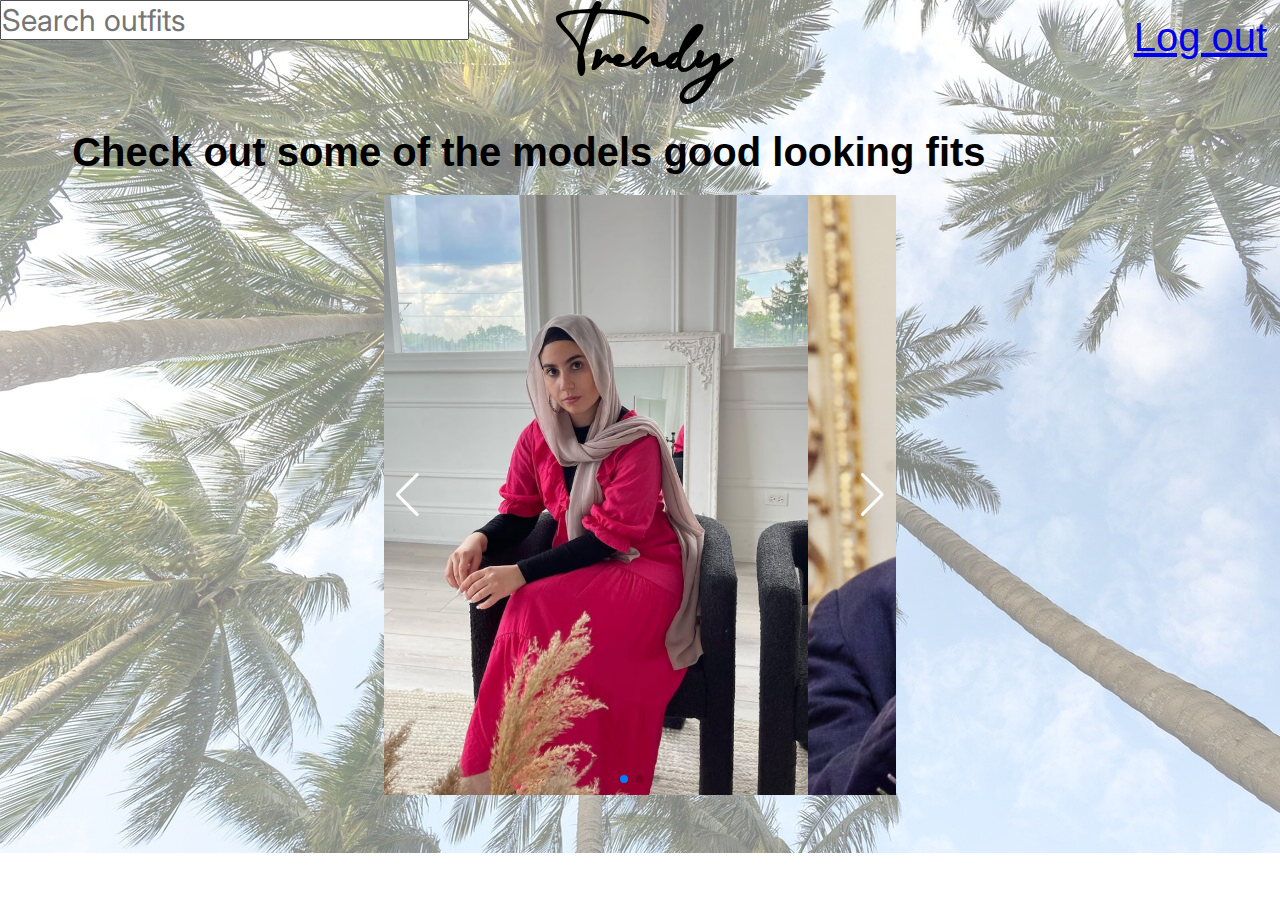
<file: home.html>
<!DOCTYPE html>
<html>
  <head>
    <title>Trendy</title>
        <meta charset="UTF-8" />
        <meta http-equiv="X-UA-Compatible" content="IE=edge"/>
        <meta name="viewport" content="width=device-width, initial-scale=1.0"/>
        <link rel="stylesheet" href="styles.css">
        <link rel="stylesheet" href="slide.css">
        <link rel="stylesheet" href="https://fonts.googleapis.com/css?family=Roboto Condensed">
        <link rel="stylesheet" href="webfontkit-20230404-121456/stylesheet.css" type="text/css" charset="utf-8" />
        <link href="https://fonts.googleapis.com/css2?family=Inter:wght@600&family=Manrope:wght@500&display=swap" rel="stylesheet">
        <link href='https://unpkg.com/boxicons@2.1.4/css/boxicons.min.css' rel='stylesheet'>
        <link rel="stylesheet" href="https://cdnjs.cloudflare.com/ajax/libs/font-awesome/4.7.0/css/font-awesome.min.css">
        <link href="https://unpkg.com/aos@2.3.1/dist/aos.css" rel="stylesheet">
        <link rel="stylesheet" href="https://cdn.jsdelivr.net/npm/swiper@9/swiper-bundle.min.css"/>

  </head>
  <body class="miami">
    <input class="search" placeholder="Search outfits">



    <h1 class="fonttitle" style="text-align: center; font-size: 70px; color: black; position: absolute;  right: 43%; top: 15px;">Trendy</h1>
    <p style="text-align: center; font-size: 40px; color: black; position: absolute;  right: 1%; top: 15px;"><a href="index.html">Log out</a></p>

    <h2 style="text-align: center; font-size: 40px; color: black; position: absolute; right: 23%; top: 130px;">Check out some of the models good looking fits</h2>
    <div class="container">
      
        <div class="swiper">
            <!-- Additional required wrapper -->
            <div class="swiper-wrapper">
              <!-- Slides -->
              <div class="swiper-slide"> <a href="profile.html"><img src="images/pinkLV.png"></a> </div>
              <div class="swiper-slide"> <img src="images/img_5442_resize-2.jpg"> </div>
              <div class="swiper-slide"> <img src="images/156931965a420c68240233868580.jpg"> </div>
              ...
            </div>
            <!-- If we need pagination -->
            <div class="swiper-pagination"></div>
          
            <!-- If we need navigation buttons -->
            <div class="swiper-button-prev"></div>
            <div class="swiper-button-next"></div>
          
          </div>



    </div>



    <script src="https://cdn.jsdelivr.net/npm/swiper@9/swiper-bundle.min.js"></script>

    <script>

const swiper = new Swiper('.swiper', {
autoplay: {
    delay: 2500,
    disableOnInteraction: false,
  },
  loop: true,

  pagination: {
    el: '.swiper-pagination',
    clickable: true,
  },

  navigation: {
    nextEl: '.swiper-button-next',
    prevEl: '.swiper-button-prev',
  },

});


    </script>
</body>
</html>
</file>
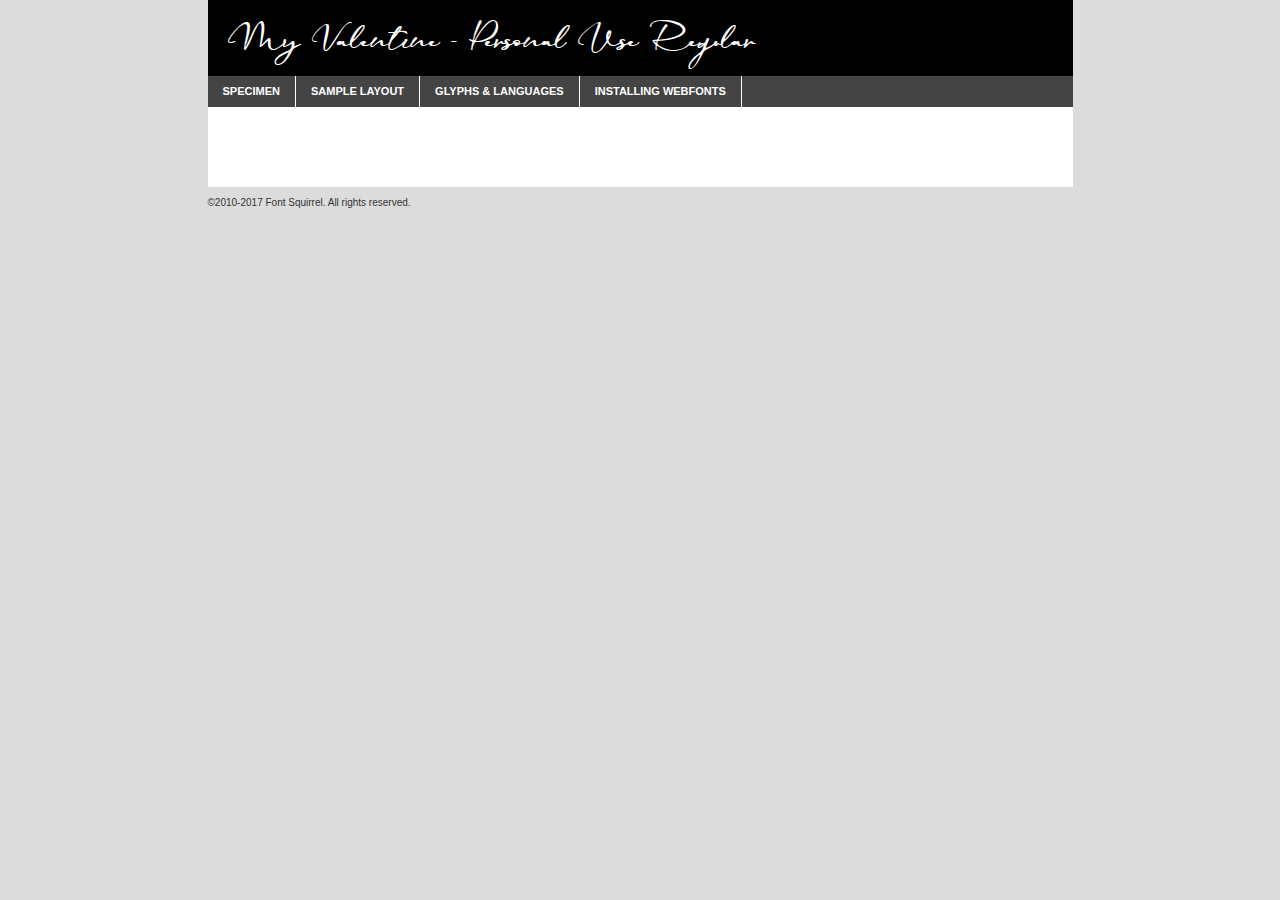
<file: webfontkit-20230404-121456/myvalentinepersonaluse-1gy9v-demo.html>
<!DOCTYPE html PUBLIC "-//W3C//DTD XHTML 1.0 Transitional//EN"
        "http://www.w3.org/TR/xhtml1/DTD/xhtml1-transitional.dtd">

<html xmlns="http://www.w3.org/1999/xhtml" xml:lang="en" lang="en">
<head>
    <meta http-equiv="Content-Type" content="text/html; charset=utf-8"/>
    <script src="http://ajax.googleapis.com/ajax/libs/jquery/1.7.2/jquery.min.js" type="text/javascript" charset="utf-8"></script>
    <script type="text/javascript">
		(function($) {
			$.fn.easyTabs = function(option) {
				var param = jQuery.extend({ fadeSpeed: 'fast', defaultContent: 1, activeClass: 'active' }, option);
				$(this).each(function() {
					var thisId = '#' + this.id;
					if ( param.defaultContent == '' )
					{
						param.defaultContent = 1;
					}
					if ( typeof param.defaultContent == 'number' )
					{
						var defaultTab = $(thisId + ' .tabs li:eq(' + (param.defaultContent - 1) + ') a').attr('href').substr(1);
					}
					else
					{
						var defaultTab = param.defaultContent;
					}
					$(thisId + ' .tabs li a').each(function() {
						var tabToHide = $(this).attr('href').substr(1);
						$('#' + tabToHide).addClass('easytabs-tab-content');
					});
					hideAll();
					changeContent(defaultTab);

					function hideAll() {$(thisId + ' .easytabs-tab-content').hide();}

					function changeContent(tabId)
					{
						hideAll();
						$(thisId + ' .tabs li').removeClass(param.activeClass);
						$(thisId + ' .tabs li a[href=#' + tabId + ']').closest('li').addClass(param.activeClass);
						if ( param.fadeSpeed != 'none' )
						{
							$(thisId + ' #' + tabId).fadeIn(param.fadeSpeed);
						}
						else
						{
							$(thisId + ' #' + tabId).show();
						}
					}

					$(thisId + ' .tabs li').click(function() {
						var tabId = $(this).find('a').attr('href').substr(1);
						changeContent(tabId);
						return false;
					});
				});
			}
		})(jQuery);
    </script>
    <link rel="stylesheet" href="specimen_files/specimen_stylesheet.css" type="text/css" charset="utf-8"/>
    <link rel="stylesheet" href="stylesheet.css" type="text/css" charset="utf-8"/>

    <style type="text/css">
        		body {
			font-family: 'my_valentine_-_personal_useRg';
        		}

            </style>

    <title>My Valentine - Personal Use Regular Specimen</title>


    <script type="text/javascript" charset="utf-8">
		$(document).ready(function() {
			$('#container').easyTabs({ defaultContent: 1 });
		});
    </script>
</head>

<body>
<div id="container">
    <div id="header">
		My Valentine - Personal Use Regular    </div>
    <ul class="tabs">
        <li><a href="#specimen">Specimen</a></li>
        <li><a href="#layout">Sample Layout</a></li>
		        <li><a href="#glyphs">Glyphs &amp; Languages</a></li>
        <li><a href="#installing">Installing Webfonts</a></li>

    </ul>

    <div id="main_content">


        <div id="specimen">

            <div class="section">
                <div class="grid12 firstcol">
                    <div class="huge">AaBb</div>
                </div>
            </div>

            <div class="section">
                <div class="glyph_range">A&#x200B;B&#x200b;C&#x200b;D&#x200b;E&#x200b;F&#x200b;G&#x200b;H&#x200b;I&#x200b;J&#x200b;K&#x200b;L&#x200b;M&#x200b;N&#x200b;O&#x200b;P&#x200b;Q&#x200b;R&#x200b;S&#x200b;T&#x200b;U&#x200b;V&#x200b;W&#x200b;X&#x200b;Y&#x200b;Z&#x200b;a&#x200b;b&#x200b;c&#x200b;d&#x200b;e&#x200b;f&#x200b;g&#x200b;h&#x200b;i&#x200b;j&#x200b;k&#x200b;l&#x200b;m&#x200b;n&#x200b;o&#x200b;p&#x200b;q&#x200b;r&#x200b;s&#x200b;t&#x200b;u&#x200b;v&#x200b;w&#x200b;x&#x200b;y&#x200b;z&#x200b;1&#x200b;2&#x200b;3&#x200b;4&#x200b;5&#x200b;6&#x200b;7&#x200b;8&#x200b;9&#x200b;0&#x200b;&amp;&#x200b;.&#x200b;,&#x200b;?&#x200b;!&#x200b;&#64;&#x200b;(&#x200b;)&#x200b;#&#x200b;$&#x200b;%&#x200b;*&#x200b;+&#x200b;-&#x200b;=&#x200b;:&#x200b;;</div>
            </div>
            <div class="section">
                <div class="grid12 firstcol">
                    <table class="sample_table">
                        <tr>
                            <td>10</td>
                            <td class="size10">abcdefghijklmnopqrstuvwxyzABCDEFGHIJKLMNOPQRSTUVWXYZ0123456789abcdefghijklmnopqrstuvwxyzABCDEFGHIJKLMNOPQRSTUVWXYZ0123456789abcdefghijklmnopqrstuvwxyzABCDEFGHIJKLMNOPQRSTUVWXYZ</td>
                        </tr>
                        <tr>
                            <td>11</td>
                            <td class="size11">abcdefghijklmnopqrstuvwxyzABCDEFGHIJKLMNOPQRSTUVWXYZ0123456789abcdefghijklmnopqrstuvwxyzABCDEFGHIJKLMNOPQRSTUVWXYZ0123456789abcdefghijklmnopqrstuvwxyzABCDEFGHIJKLMNOPQRSTUVWXYZ</td>
                        </tr>
                        <tr>
                            <td>12</td>
                            <td class="size12">abcdefghijklmnopqrstuvwxyzABCDEFGHIJKLMNOPQRSTUVWXYZ0123456789abcdefghijklmnopqrstuvwxyzABCDEFGHIJKLMNOPQRSTUVWXYZ0123456789abcdefghijklmnopqrstuvwxyzABCDEFGHIJKLMNOPQRSTUVWXYZ</td>
                        </tr>
                        <tr>
                            <td>13</td>
                            <td class="size13">abcdefghijklmnopqrstuvwxyzABCDEFGHIJKLMNOPQRSTUVWXYZ0123456789abcdefghijklmnopqrstuvwxyzABCDEFGHIJKLMNOPQRSTUVWXYZ0123456789abcdefghijklmnopqrstuvwxyzABCDEFGHIJKLMNOPQRSTUVWXYZ</td>
                        </tr>
                        <tr>
                            <td>14</td>
                            <td class="size14">abcdefghijklmnopqrstuvwxyzABCDEFGHIJKLMNOPQRSTUVWXYZ0123456789abcdefghijklmnopqrstuvwxyzABCDEFGHIJKLMNOPQRSTUVWXYZ0123456789abcdefghijklmnopqrstuvwxyzABCDEFGHIJKLMNOPQRSTUVWXYZ</td>
                        </tr>
                        <tr>
                            <td>16</td>
                            <td class="size16">abcdefghijklmnopqrstuvwxyzABCDEFGHIJKLMNOPQRSTUVWXYZ0123456789abcdefghijklmnopqrstuvwxyzABCDEFGHIJKLMNOPQRSTUVWXYZ</td>
                        </tr>
                        <tr>
                            <td>18</td>
                            <td class="size18">abcdefghijklmnopqrstuvwxyzABCDEFGHIJKLMNOPQRSTUVWXYZ0123456789abcdefghijklmnopqrstuvwxyzABCDEFGHIJKLMNOPQRSTUVWXYZ</td>
                        </tr>
                        <tr>
                            <td>20</td>
                            <td class="size20">abcdefghijklmnopqrstuvwxyzABCDEFGHIJKLMNOPQRSTUVWXYZ0123456789abcdefghijklmnopqrstuvwxyzABCDEFGHIJKLMNOPQRSTUVWXYZ</td>
                        </tr>
                        <tr>
                            <td>24</td>
                            <td class="size24">abcdefghijklmnopqrstuvwxyzABCDEFGHIJKLMNOPQRSTUVWXYZ0123456789abcdefghijklmnopqrstuvwxyzABCDEFGHIJKLMNOPQRSTUVWXYZ</td>
                        </tr>
                        <tr>
                            <td>30</td>
                            <td class="size30">abcdefghijklmnopqrstuvwxyzABCDEFGHIJKLMNOPQRSTUVWXYZ0123456789abcdefghijklmnopqrstuvwxyzABCDEFGHIJKLMNOPQRSTUVWXYZ</td>
                        </tr>
                        <tr>
                            <td>36</td>
                            <td class="size36">abcdefghijklmnopqrstuvwxyzABCDEFGHIJKLMNOPQRSTUVWXYZ0123456789abcdefghijklmnopqrstuvwxyzABCDEFGHIJKLMNOPQRSTUVWXYZ</td>
                        </tr>
                        <tr>
                            <td>48</td>
                            <td class="size48">abcdefghijklmnopqrstuvwxyzABCDEFGHIJKLMNOPQRSTUVWXYZ0123456789abcdefghijklmnopqrstuvwxyzABCDEFGHIJKLMNOPQRSTUVWXYZ</td>
                        </tr>
                        <tr>
                            <td>60</td>
                            <td class="size60">abcdefghijklmnopqrstuvwxyzABCDEFGHIJKLMNOPQRSTUVWXYZ0123456789abcdefghijklmnopqrstuvwxyzABCDEFGHIJKLMNOPQRSTUVWXYZ</td>
                        </tr>
                        <tr>
                            <td>72</td>
                            <td class="size72">abcdefghijklmnopqrstuvwxyzABCDEFGHIJKLMNOPQRSTUVWXYZ0123456789abcdefghijklmnopqrstuvwxyzABCDEFGHIJKLMNOPQRSTUVWXYZ</td>
                        </tr>
                        <tr>
                            <td>90</td>
                            <td class="size90">abcdefghijklmnopqrstuvwxyzABCDEFGHIJKLMNOPQRSTUVWXYZ0123456789abcdefghijklmnopqrstuvwxyzABCDEFGHIJKLMNOPQRSTUVWXYZ</td>
                        </tr>
                    </table>

                </div>

            </div>


            <div class="section" id="bodycomparison">


                <div id="xheight">
                    <div class="fontbody">&#x25FC;&#x25FC;&#x25FC;&#x25FC;&#x25FC;&#x25FC;&#x25FC;&#x25FC;&#x25FC;&#x25FC;&#x25FC;&#x25FC;&#x25FC;&#x25FC;&#x25FC;&#x25FC;&#x25FC;&#x25FC;&#x25FC;&#x25FC;&#x25FC;&#x25FC;&#x25FC;&#x25FC;&#x25FC;&#x25FC;&#x25FC;&#x25FC;&#x25FC;&#x25FC;&#x25FC;&#x25FC;&#x25FC;&#x25FC;&#x25FC;&#x25FC;&#x25FC;&#x25FC;&#x25FC;&#x25FC;&#x25FC;&#x25FC;&#x25FC;&#x25FC;&#x25FC;&#x25FC;&#x25FC;&#x25FC;&#x25FC;&#x25FC;&#x25FC;&#x25FC;&#x25FC;&#x25FC;&#x25FC;&#x25FC;&#x25FC;&#x25FC;&#x25FC;&#x25FC;&#x25FC;&#x25FC;&#x25FC;&#x25FC;&#x25FC;&#x25FC;&#x25FC;&#x25FC;&#x25FC;&#x25FC;&#x25FC;&#x25FC;&#x25FC;&#x25FC;&#x25FC;&#x25FC;&#x25FC;&#x25FC;&#x25FC;&#x25FC;&#x25FC;&#x25FC;&#x25FC;&#x25FC;&#x25FC;&#x25FC;&#x25FC;&#x25FC;&#x25FC;&#x25FC;&#x25FC;&#x25FC;&#x25FC;&#x25FC;&#x25FC;&#x25FC;&#x25FC;&#x25FC;&#x25FC;body</div>
                    <div class="arialbody">body</div>
                    <div class="verdanabody">body</div>
                    <div class="georgiabody">body</div>
                </div>
                <div class="fontbody" style="z-index:1">
                    body<span>My Valentine - Personal Use Regular</span>
                </div>
                <div class="arialbody" style="z-index:1">
                    body<span>Arial</span>
                </div>
                <div class="verdanabody" style="z-index:1">
                    body<span>Verdana</span>
                </div>
                <div class="georgiabody" style="z-index:1">
                    body<span>Georgia</span>
                </div>


            </div>


            <div class="section psample psample_row1" id="">

                <div class="grid2 firstcol">
                    <p class="size10"><span>10.</span>Aenean lacinia bibendum nulla sed consectetur. Fusce dapibus, tellus ac cursus commodo, tortor mauris condimentum nibh, ut fermentum massa justo sit amet risus. Nullam id dolor id nibh ultricies vehicula ut id elit. Cum sociis natoque penatibus et magnis dis parturient montes, nascetur ridiculus mus. Nulla vitae elit libero, a pharetra augue.</p>

                </div>
                <div class="grid3">
                    <p class="size11"><span>11.</span>Aenean lacinia bibendum nulla sed consectetur. Fusce dapibus, tellus ac cursus commodo, tortor mauris condimentum nibh, ut fermentum massa justo sit amet risus. Nullam id dolor id nibh ultricies vehicula ut id elit. Cum sociis natoque penatibus et magnis dis parturient montes, nascetur ridiculus mus. Nulla vitae elit libero, a pharetra augue.</p>

                </div>
                <div class="grid3">
                    <p class="size12"><span>12.</span>Aenean lacinia bibendum nulla sed consectetur. Fusce dapibus, tellus ac cursus commodo, tortor mauris condimentum nibh, ut fermentum massa justo sit amet risus. Nullam id dolor id nibh ultricies vehicula ut id elit. Cum sociis natoque penatibus et magnis dis parturient montes, nascetur ridiculus mus. Nulla vitae elit libero, a pharetra augue.</p>

                </div>
                <div class="grid4">
                    <p class="size13"><span>13.</span>Aenean lacinia bibendum nulla sed consectetur. Fusce dapibus, tellus ac cursus commodo, tortor mauris condimentum nibh, ut fermentum massa justo sit amet risus. Nullam id dolor id nibh ultricies vehicula ut id elit. Cum sociis natoque penatibus et magnis dis parturient montes, nascetur ridiculus mus. Nulla vitae elit libero, a pharetra augue.</p>

                </div>
                <div class="white_blend"></div>

            </div>
            <div class="section psample psample_row2" id="">
                <div class="grid3 firstcol">
                    <p class="size14"><span>14.</span>Aenean lacinia bibendum nulla sed consectetur. Fusce dapibus, tellus ac cursus commodo, tortor mauris condimentum nibh, ut fermentum massa justo sit amet risus. Nullam id dolor id nibh ultricies vehicula ut id elit. Cum sociis natoque penatibus et magnis dis parturient montes, nascetur ridiculus mus. Nulla vitae elit libero, a pharetra augue.</p>

                </div>
                <div class="grid4">
                    <p class="size16"><span>16.</span>Aenean lacinia bibendum nulla sed consectetur. Fusce dapibus, tellus ac cursus commodo, tortor mauris condimentum nibh, ut fermentum massa justo sit amet risus. Nullam id dolor id nibh ultricies vehicula ut id elit. Cum sociis natoque penatibus et magnis dis parturient montes, nascetur ridiculus mus. Nulla vitae elit libero, a pharetra augue.</p>

                </div>
                <div class="grid5">
                    <p class="size18"><span>18.</span>Aenean lacinia bibendum nulla sed consectetur. Fusce dapibus, tellus ac cursus commodo, tortor mauris condimentum nibh, ut fermentum massa justo sit amet risus. Nullam id dolor id nibh ultricies vehicula ut id elit. Cum sociis natoque penatibus et magnis dis parturient montes, nascetur ridiculus mus. Nulla vitae elit libero, a pharetra augue.</p>

                </div>

                <div class="white_blend"></div>

            </div>

            <div class="section psample psample_row3" id="">
                <div class="grid5 firstcol">
                    <p class="size20"><span>20.</span>Aenean lacinia bibendum nulla sed consectetur. Fusce dapibus, tellus ac cursus commodo, tortor mauris condimentum nibh, ut fermentum massa justo sit amet risus. Nullam id dolor id nibh ultricies vehicula ut id elit. Cum sociis natoque penatibus et magnis dis parturient montes, nascetur ridiculus mus. Nulla vitae elit libero, a pharetra augue.</p>
                </div>
                <div class="grid7">
                    <p class="size24"><span>24.</span>Aenean lacinia bibendum nulla sed consectetur. Fusce dapibus, tellus ac cursus commodo, tortor mauris condimentum nibh, ut fermentum massa justo sit amet risus. Nullam id dolor id nibh ultricies vehicula ut id elit. Cum sociis natoque penatibus et magnis dis parturient montes, nascetur ridiculus mus. Nulla vitae elit libero, a pharetra augue.</p>
                </div>

                <div class="white_blend"></div>

            </div>

            <div class="section psample psample_row4" id="">
                <div class="grid12 firstcol">
                    <p class="size30"><span>30.</span>Aenean lacinia bibendum nulla sed consectetur. Fusce dapibus, tellus ac cursus commodo, tortor mauris condimentum nibh, ut fermentum massa justo sit amet risus. Nullam id dolor id nibh ultricies vehicula ut id elit. Cum sociis natoque penatibus et magnis dis parturient montes, nascetur ridiculus mus. Nulla vitae elit libero, a pharetra augue.</p>
                </div>
                <div class="white_blend"></div>

            </div>


            <div class="section psample psample_row1 fullreverse">
                <div class="grid2 firstcol">
                    <p class="size10"><span>10.</span>Aenean lacinia bibendum nulla sed consectetur. Fusce dapibus, tellus ac cursus commodo, tortor mauris condimentum nibh, ut fermentum massa justo sit amet risus. Nullam id dolor id nibh ultricies vehicula ut id elit. Cum sociis natoque penatibus et magnis dis parturient montes, nascetur ridiculus mus. Nulla vitae elit libero, a pharetra augue.</p>

                </div>
                <div class="grid3">
                    <p class="size11"><span>11.</span>Aenean lacinia bibendum nulla sed consectetur. Fusce dapibus, tellus ac cursus commodo, tortor mauris condimentum nibh, ut fermentum massa justo sit amet risus. Nullam id dolor id nibh ultricies vehicula ut id elit. Cum sociis natoque penatibus et magnis dis parturient montes, nascetur ridiculus mus. Nulla vitae elit libero, a pharetra augue.</p>

                </div>
                <div class="grid3">
                    <p class="size12"><span>12.</span>Aenean lacinia bibendum nulla sed consectetur. Fusce dapibus, tellus ac cursus commodo, tortor mauris condimentum nibh, ut fermentum massa justo sit amet risus. Nullam id dolor id nibh ultricies vehicula ut id elit. Cum sociis natoque penatibus et magnis dis parturient montes, nascetur ridiculus mus. Nulla vitae elit libero, a pharetra augue.</p>

                </div>
                <div class="grid4">
                    <p class="size13"><span>13.</span>Aenean lacinia bibendum nulla sed consectetur. Fusce dapibus, tellus ac cursus commodo, tortor mauris condimentum nibh, ut fermentum massa justo sit amet risus. Nullam id dolor id nibh ultricies vehicula ut id elit. Cum sociis natoque penatibus et magnis dis parturient montes, nascetur ridiculus mus. Nulla vitae elit libero, a pharetra augue.</p>

                </div>
                <div class="black_blend"></div>

            </div>

            <div class="section psample psample_row2 fullreverse">
                <div class="grid3 firstcol">
                    <p class="size14"><span>14.</span>Aenean lacinia bibendum nulla sed consectetur. Fusce dapibus, tellus ac cursus commodo, tortor mauris condimentum nibh, ut fermentum massa justo sit amet risus. Nullam id dolor id nibh ultricies vehicula ut id elit. Cum sociis natoque penatibus et magnis dis parturient montes, nascetur ridiculus mus. Nulla vitae elit libero, a pharetra augue.</p>

                </div>
                <div class="grid4">
                    <p class="size16"><span>16.</span>Aenean lacinia bibendum nulla sed consectetur. Fusce dapibus, tellus ac cursus commodo, tortor mauris condimentum nibh, ut fermentum massa justo sit amet risus. Nullam id dolor id nibh ultricies vehicula ut id elit. Cum sociis natoque penatibus et magnis dis parturient montes, nascetur ridiculus mus. Nulla vitae elit libero, a pharetra augue.</p>

                </div>
                <div class="grid5">
                    <p class="size18"><span>18.</span>Aenean lacinia bibendum nulla sed consectetur. Fusce dapibus, tellus ac cursus commodo, tortor mauris condimentum nibh, ut fermentum massa justo sit amet risus. Nullam id dolor id nibh ultricies vehicula ut id elit. Cum sociis natoque penatibus et magnis dis parturient montes, nascetur ridiculus mus. Nulla vitae elit libero, a pharetra augue.</p>

                </div>
                <div class="black_blend"></div>

            </div>

            <div class="section psample fullreverse psample_row3" id="">
                <div class="grid5 firstcol">
                    <p class="size20"><span>20.</span>Aenean lacinia bibendum nulla sed consectetur. Fusce dapibus, tellus ac cursus commodo, tortor mauris condimentum nibh, ut fermentum massa justo sit amet risus. Nullam id dolor id nibh ultricies vehicula ut id elit. Cum sociis natoque penatibus et magnis dis parturient montes, nascetur ridiculus mus. Nulla vitae elit libero, a pharetra augue.</p>
                </div>
                <div class="grid7">
                    <p class="size24"><span>24.</span>Aenean lacinia bibendum nulla sed consectetur. Fusce dapibus, tellus ac cursus commodo, tortor mauris condimentum nibh, ut fermentum massa justo sit amet risus. Nullam id dolor id nibh ultricies vehicula ut id elit. Cum sociis natoque penatibus et magnis dis parturient montes, nascetur ridiculus mus. Nulla vitae elit libero, a pharetra augue.</p>
                </div>

                <div class="black_blend"></div>

            </div>

            <div class="section psample fullreverse psample_row4" id="" style="border-bottom: 20px #000 solid;">
                <div class="grid12 firstcol">
                    <p class="size30"><span>30.</span>Aenean lacinia bibendum nulla sed consectetur. Fusce dapibus, tellus ac cursus commodo, tortor mauris condimentum nibh, ut fermentum massa justo sit amet risus. Nullam id dolor id nibh ultricies vehicula ut id elit. Cum sociis natoque penatibus et magnis dis parturient montes, nascetur ridiculus mus. Nulla vitae elit libero, a pharetra augue.</p>
                </div>
                <div class="black_blend"></div>

            </div>


        </div>

        <div id="layout">

            <div class="section">

                <div class="grid12 firstcol">
                    <h1>Lorem Ipsum Dolor</h1>
                    <h2>Etiam porta sem malesuada magna mollis euismod</h2>

                    <p class="byline">By <a href="#link">Aenean Lacinia</a></p>
                </div>
            </div>
            <div class="section">
                <div class="grid8 firstcol">
                    <p class="large">Donec sed odio dui. Morbi leo risus, porta ac consectetur ac, vestibulum at eros. Fusce dapibus, tellus ac cursus commodo, tortor mauris condimentum nibh, ut fermentum massa justo sit amet risus. </p>


                    <h3>Pellentesque ornare sem</h3>

                    <p>Maecenas sed diam eget risus varius blandit sit amet non magna. Maecenas faucibus mollis interdum. Donec ullamcorper nulla non metus auctor fringilla. Nullam id dolor id nibh ultricies vehicula ut id elit. Nullam id dolor id nibh ultricies vehicula ut id elit. </p>

                    <p>Aenean eu leo quam. Pellentesque ornare sem lacinia quam venenatis vestibulum. Lorem ipsum dolor sit amet, consectetur adipiscing elit. Cum sociis natoque penatibus et magnis dis parturient montes, nascetur ridiculus mus. </p>

                    <p>Nulla vitae elit libero, a pharetra augue. Praesent commodo cursus magna, vel scelerisque nisl consectetur et. Aenean lacinia bibendum nulla sed consectetur. </p>

                    <p>Nullam quis risus eget urna mollis ornare vel eu leo. Nullam quis risus eget urna mollis ornare vel eu leo. Maecenas sed diam eget risus varius blandit sit amet non magna. Donec ullamcorper nulla non metus auctor fringilla. </p>

                    <h3>Cras mattis consectetur</h3>

                    <p>Aenean eu leo quam. Pellentesque ornare sem lacinia quam venenatis vestibulum. Aenean lacinia bibendum nulla sed consectetur. Integer posuere erat a ante venenatis dapibus posuere velit aliquet. Cras mattis consectetur purus sit amet fermentum. </p>

                    <p>Nullam id dolor id nibh ultricies vehicula ut id elit. Nullam quis risus eget urna mollis ornare vel eu leo. Cras mattis consectetur purus sit amet fermentum.</p>
                </div>

                <div class="grid4 sidebar">

                    <div class="box reverse">
                        <p class="last">Nullam quis risus eget urna mollis ornare vel eu leo. Donec ullamcorper nulla non metus auctor fringilla. Cras mattis consectetur purus sit amet fermentum. Sed posuere consectetur est at lobortis. Lorem ipsum dolor sit amet, consectetur adipiscing elit. </p>
                    </div>

                    <p class="caption">Maecenas sed diam eget risus varius.</p>

                    <p>Vestibulum id ligula porta felis euismod semper. Integer posuere erat a ante venenatis dapibus posuere velit aliquet. Vestibulum id ligula porta felis euismod semper. Sed posuere consectetur est at lobortis. Maecenas sed diam eget risus varius blandit sit amet non magna. Fusce dapibus, tellus ac cursus commodo, tortor mauris condimentum nibh, ut fermentum massa justo sit amet risus. </p>


                    <p>Duis mollis, est non commodo luctus, nisi erat porttitor ligula, eget lacinia odio sem nec elit. Aenean lacinia bibendum nulla sed consectetur. Vivamus sagittis lacus vel augue laoreet rutrum faucibus dolor auctor. Aenean lacinia bibendum nulla sed consectetur. Nullam quis risus eget urna mollis ornare vel eu leo. </p>

                    <p>Praesent commodo cursus magna, vel scelerisque nisl consectetur et. Donec ullamcorper nulla non metus auctor fringilla. Maecenas faucibus mollis interdum. Fusce dapibus, tellus ac cursus commodo, tortor mauris condimentum nibh, ut fermentum massa justo sit amet risus. </p>

                </div>
            </div>

        </div>


		

        <div id="glyphs">
            <div class="section">
                <div class="grid12 firstcol">

                    <h1>Language Support</h1>
                    <p>The subset of My Valentine - Personal Use Regular in this kit supports the following languages:<br/>

						Albanian, Basque, Breton, Chamorro, Danish, Dutch, English, Faroese, Finnish, French, Frisian, Galician, German, Icelandic, Italian, Malagasy, Norwegian, Portuguese, Spanish, Alsatian, Aragonese, Arapaho, Arrernte, Asturian, Aymara, Bislama, Cebuano, Corsican, Fijian, French_creole, Genoese, Gilbertese, Greenlandic, Haitian_creole, Hiligaynon, Hmong, Hopi, Ibanag, Iloko_ilokano, Indonesian, Interglossa_glosa, Interlingua, Irish_gaelic, Jerriais, Lojban, Lombard, Luxembourgeois, Manx, Mohawk, Norfolk_pitcairnese, Occitan, Oromo, Pangasinan, Papiamento, Piedmontese, Potawatomi, Rhaeto-romance, Romansh, Rotokas, Sami_lule, Samoan, Sardinian, Scots_gaelic, Seychelles_creole, Shona, Sicilian, Somali, Southern_ndebele, Swahili, Swati_swazi, Tagalog_filipino_pilipino, Tetum, Tok_pisin, Uyghur_latinized, Volapuk, Walloon, Warlpiri, Xhosa, Yapese, Zulu, Latinbasic, Demo                    </p>
                    <h1>Glyph Chart</h1>
                    <p>The subset of My Valentine - Personal Use Regular in this kit includes all the glyphs listed below. Unicode entities are included above each glyph to help you insert individual characters into your layout.</p>
                    <div id="glyph_chart">

																				                                <div><p>&amp;#29;</p>&#29;</div>
																				                                <div><p>&amp;#9;</p>&#9;</div>
																				                                <div><p>&amp;#29;</p>&#29;</div>
																				                                <div><p>&amp;#32;</p>&#32;</div>
																				                                <div><p>&amp;#33;</p>&#33;</div>
																				                                <div><p>&amp;#34;</p>&#34;</div>
																				                                <div><p>&amp;#35;</p>&#35;</div>
																				                                <div><p>&amp;#37;</p>&#37;</div>
																				                                <div><p>&amp;#38;</p>&#38;</div>
																				                                <div><p>&amp;#39;</p>&#39;</div>
																				                                <div><p>&amp;#40;</p>&#40;</div>
																				                                <div><p>&amp;#41;</p>&#41;</div>
																				                                <div><p>&amp;#42;</p>&#42;</div>
																				                                <div><p>&amp;#43;</p>&#43;</div>
																				                                <div><p>&amp;#44;</p>&#44;</div>
																				                                <div><p>&amp;#45;</p>&#45;</div>
																				                                <div><p>&amp;#46;</p>&#46;</div>
																				                                <div><p>&amp;#47;</p>&#47;</div>
																				                                <div><p>&amp;#48;</p>&#48;</div>
																				                                <div><p>&amp;#49;</p>&#49;</div>
																				                                <div><p>&amp;#50;</p>&#50;</div>
																				                                <div><p>&amp;#51;</p>&#51;</div>
																				                                <div><p>&amp;#52;</p>&#52;</div>
																				                                <div><p>&amp;#53;</p>&#53;</div>
																				                                <div><p>&amp;#54;</p>&#54;</div>
																				                                <div><p>&amp;#55;</p>&#55;</div>
																				                                <div><p>&amp;#56;</p>&#56;</div>
																				                                <div><p>&amp;#57;</p>&#57;</div>
																				                                <div><p>&amp;#58;</p>&#58;</div>
																				                                <div><p>&amp;#59;</p>&#59;</div>
																				                                <div><p>&amp;#60;</p>&#60;</div>
																				                                <div><p>&amp;#61;</p>&#61;</div>
																				                                <div><p>&amp;#62;</p>&#62;</div>
																				                                <div><p>&amp;#63;</p>&#63;</div>
																				                                <div><p>&amp;#64;</p>&#64;</div>
																				                                <div><p>&amp;#65;</p>&#65;</div>
																				                                <div><p>&amp;#66;</p>&#66;</div>
																				                                <div><p>&amp;#67;</p>&#67;</div>
																				                                <div><p>&amp;#68;</p>&#68;</div>
																				                                <div><p>&amp;#69;</p>&#69;</div>
																				                                <div><p>&amp;#70;</p>&#70;</div>
																				                                <div><p>&amp;#71;</p>&#71;</div>
																				                                <div><p>&amp;#72;</p>&#72;</div>
																				                                <div><p>&amp;#73;</p>&#73;</div>
																				                                <div><p>&amp;#74;</p>&#74;</div>
																				                                <div><p>&amp;#75;</p>&#75;</div>
																				                                <div><p>&amp;#76;</p>&#76;</div>
																				                                <div><p>&amp;#77;</p>&#77;</div>
																				                                <div><p>&amp;#78;</p>&#78;</div>
																				                                <div><p>&amp;#79;</p>&#79;</div>
																				                                <div><p>&amp;#80;</p>&#80;</div>
																				                                <div><p>&amp;#81;</p>&#81;</div>
																				                                <div><p>&amp;#82;</p>&#82;</div>
																				                                <div><p>&amp;#83;</p>&#83;</div>
																				                                <div><p>&amp;#84;</p>&#84;</div>
																				                                <div><p>&amp;#85;</p>&#85;</div>
																				                                <div><p>&amp;#86;</p>&#86;</div>
																				                                <div><p>&amp;#87;</p>&#87;</div>
																				                                <div><p>&amp;#88;</p>&#88;</div>
																				                                <div><p>&amp;#89;</p>&#89;</div>
																				                                <div><p>&amp;#90;</p>&#90;</div>
																				                                <div><p>&amp;#91;</p>&#91;</div>
																				                                <div><p>&amp;#92;</p>&#92;</div>
																				                                <div><p>&amp;#93;</p>&#93;</div>
																				                                <div><p>&amp;#94;</p>&#94;</div>
																				                                <div><p>&amp;#95;</p>&#95;</div>
																				                                <div><p>&amp;#96;</p>&#96;</div>
																				                                <div><p>&amp;#97;</p>&#97;</div>
																				                                <div><p>&amp;#98;</p>&#98;</div>
																				                                <div><p>&amp;#99;</p>&#99;</div>
																				                                <div><p>&amp;#100;</p>&#100;</div>
																				                                <div><p>&amp;#101;</p>&#101;</div>
																				                                <div><p>&amp;#102;</p>&#102;</div>
																				                                <div><p>&amp;#103;</p>&#103;</div>
																				                                <div><p>&amp;#104;</p>&#104;</div>
																				                                <div><p>&amp;#105;</p>&#105;</div>
																				                                <div><p>&amp;#106;</p>&#106;</div>
																				                                <div><p>&amp;#107;</p>&#107;</div>
																				                                <div><p>&amp;#108;</p>&#108;</div>
																				                                <div><p>&amp;#109;</p>&#109;</div>
																				                                <div><p>&amp;#110;</p>&#110;</div>
																				                                <div><p>&amp;#111;</p>&#111;</div>
																				                                <div><p>&amp;#112;</p>&#112;</div>
																				                                <div><p>&amp;#113;</p>&#113;</div>
																				                                <div><p>&amp;#114;</p>&#114;</div>
																				                                <div><p>&amp;#115;</p>&#115;</div>
																				                                <div><p>&amp;#116;</p>&#116;</div>
																				                                <div><p>&amp;#117;</p>&#117;</div>
																				                                <div><p>&amp;#118;</p>&#118;</div>
																				                                <div><p>&amp;#119;</p>&#119;</div>
																				                                <div><p>&amp;#120;</p>&#120;</div>
																				                                <div><p>&amp;#121;</p>&#121;</div>
																				                                <div><p>&amp;#122;</p>&#122;</div>
																				                                <div><p>&amp;#123;</p>&#123;</div>
																				                                <div><p>&amp;#124;</p>&#124;</div>
																				                                <div><p>&amp;#125;</p>&#125;</div>
																				                                <div><p>&amp;#126;</p>&#126;</div>
																				                                <div><p>&amp;#160;</p>&#160;</div>
																				                                <div><p>&amp;#161;</p>&#161;</div>
																				                                <div><p>&amp;#162;</p>&#162;</div>
																				                                <div><p>&amp;#163;</p>&#163;</div>
																				                                <div><p>&amp;#164;</p>&#164;</div>
																				                                <div><p>&amp;#165;</p>&#165;</div>
																				                                <div><p>&amp;#166;</p>&#166;</div>
																				                                <div><p>&amp;#167;</p>&#167;</div>
																				                                <div><p>&amp;#168;</p>&#168;</div>
																				                                <div><p>&amp;#169;</p>&#169;</div>
																				                                <div><p>&amp;#170;</p>&#170;</div>
																				                                <div><p>&amp;#171;</p>&#171;</div>
																				                                <div><p>&amp;#172;</p>&#172;</div>
																				                                <div><p>&amp;#173;</p>&#173;</div>
																				                                <div><p>&amp;#174;</p>&#174;</div>
																				                                <div><p>&amp;#175;</p>&#175;</div>
																				                                <div><p>&amp;#176;</p>&#176;</div>
																				                                <div><p>&amp;#177;</p>&#177;</div>
																				                                <div><p>&amp;#178;</p>&#178;</div>
																				                                <div><p>&amp;#179;</p>&#179;</div>
																				                                <div><p>&amp;#180;</p>&#180;</div>
																				                                <div><p>&amp;#181;</p>&#181;</div>
																				                                <div><p>&amp;#182;</p>&#182;</div>
																				                                <div><p>&amp;#183;</p>&#183;</div>
																				                                <div><p>&amp;#184;</p>&#184;</div>
																				                                <div><p>&amp;#185;</p>&#185;</div>
																				                                <div><p>&amp;#186;</p>&#186;</div>
																				                                <div><p>&amp;#187;</p>&#187;</div>
																				                                <div><p>&amp;#188;</p>&#188;</div>
																				                                <div><p>&amp;#189;</p>&#189;</div>
																				                                <div><p>&amp;#190;</p>&#190;</div>
																				                                <div><p>&amp;#191;</p>&#191;</div>
																				                                <div><p>&amp;#192;</p>&#192;</div>
																				                                <div><p>&amp;#193;</p>&#193;</div>
																				                                <div><p>&amp;#194;</p>&#194;</div>
																				                                <div><p>&amp;#195;</p>&#195;</div>
																				                                <div><p>&amp;#196;</p>&#196;</div>
																				                                <div><p>&amp;#197;</p>&#197;</div>
																				                                <div><p>&amp;#198;</p>&#198;</div>
																				                                <div><p>&amp;#199;</p>&#199;</div>
																				                                <div><p>&amp;#200;</p>&#200;</div>
																				                                <div><p>&amp;#201;</p>&#201;</div>
																				                                <div><p>&amp;#202;</p>&#202;</div>
																				                                <div><p>&amp;#203;</p>&#203;</div>
																				                                <div><p>&amp;#204;</p>&#204;</div>
																				                                <div><p>&amp;#205;</p>&#205;</div>
																				                                <div><p>&amp;#206;</p>&#206;</div>
																				                                <div><p>&amp;#207;</p>&#207;</div>
																				                                <div><p>&amp;#208;</p>&#208;</div>
																				                                <div><p>&amp;#209;</p>&#209;</div>
																				                                <div><p>&amp;#210;</p>&#210;</div>
																				                                <div><p>&amp;#211;</p>&#211;</div>
																				                                <div><p>&amp;#212;</p>&#212;</div>
																				                                <div><p>&amp;#213;</p>&#213;</div>
																				                                <div><p>&amp;#214;</p>&#214;</div>
																				                                <div><p>&amp;#215;</p>&#215;</div>
																				                                <div><p>&amp;#216;</p>&#216;</div>
																				                                <div><p>&amp;#217;</p>&#217;</div>
																				                                <div><p>&amp;#218;</p>&#218;</div>
																				                                <div><p>&amp;#219;</p>&#219;</div>
																				                                <div><p>&amp;#220;</p>&#220;</div>
																				                                <div><p>&amp;#221;</p>&#221;</div>
																				                                <div><p>&amp;#222;</p>&#222;</div>
																				                                <div><p>&amp;#223;</p>&#223;</div>
																				                                <div><p>&amp;#224;</p>&#224;</div>
																				                                <div><p>&amp;#225;</p>&#225;</div>
																				                                <div><p>&amp;#226;</p>&#226;</div>
																				                                <div><p>&amp;#227;</p>&#227;</div>
																				                                <div><p>&amp;#228;</p>&#228;</div>
																				                                <div><p>&amp;#229;</p>&#229;</div>
																				                                <div><p>&amp;#230;</p>&#230;</div>
																				                                <div><p>&amp;#231;</p>&#231;</div>
																				                                <div><p>&amp;#232;</p>&#232;</div>
																				                                <div><p>&amp;#233;</p>&#233;</div>
																				                                <div><p>&amp;#234;</p>&#234;</div>
																				                                <div><p>&amp;#235;</p>&#235;</div>
																				                                <div><p>&amp;#236;</p>&#236;</div>
																				                                <div><p>&amp;#237;</p>&#237;</div>
																				                                <div><p>&amp;#238;</p>&#238;</div>
																				                                <div><p>&amp;#239;</p>&#239;</div>
																				                                <div><p>&amp;#240;</p>&#240;</div>
																				                                <div><p>&amp;#241;</p>&#241;</div>
																				                                <div><p>&amp;#242;</p>&#242;</div>
																				                                <div><p>&amp;#243;</p>&#243;</div>
																				                                <div><p>&amp;#244;</p>&#244;</div>
																				                                <div><p>&amp;#245;</p>&#245;</div>
																				                                <div><p>&amp;#246;</p>&#246;</div>
																				                                <div><p>&amp;#247;</p>&#247;</div>
																				                                <div><p>&amp;#248;</p>&#248;</div>
																				                                <div><p>&amp;#249;</p>&#249;</div>
																				                                <div><p>&amp;#250;</p>&#250;</div>
																				                                <div><p>&amp;#251;</p>&#251;</div>
																				                                <div><p>&amp;#252;</p>&#252;</div>
																				                                <div><p>&amp;#253;</p>&#253;</div>
																				                                <div><p>&amp;#254;</p>&#254;</div>
																				                                <div><p>&amp;#255;</p>&#255;</div>
																				                                <div><p>&amp;#338;</p>&#338;</div>
																				                                <div><p>&amp;#339;</p>&#339;</div>
																				                                <div><p>&amp;#376;</p>&#376;</div>
																				                                <div><p>&amp;#8192;</p>&#8192;</div>
																				                                <div><p>&amp;#8193;</p>&#8193;</div>
																				                                <div><p>&amp;#8194;</p>&#8194;</div>
																				                                <div><p>&amp;#8195;</p>&#8195;</div>
																				                                <div><p>&amp;#8196;</p>&#8196;</div>
																				                                <div><p>&amp;#8197;</p>&#8197;</div>
																				                                <div><p>&amp;#8198;</p>&#8198;</div>
																				                                <div><p>&amp;#8199;</p>&#8199;</div>
																				                                <div><p>&amp;#8200;</p>&#8200;</div>
																				                                <div><p>&amp;#8201;</p>&#8201;</div>
																				                                <div><p>&amp;#8202;</p>&#8202;</div>
																				                                <div><p>&amp;#8208;</p>&#8208;</div>
																				                                <div><p>&amp;#8209;</p>&#8209;</div>
																				                                <div><p>&amp;#8210;</p>&#8210;</div>
																				                                <div><p>&amp;#8211;</p>&#8211;</div>
																				                                <div><p>&amp;#8212;</p>&#8212;</div>
																				                                <div><p>&amp;#8216;</p>&#8216;</div>
																				                                <div><p>&amp;#8217;</p>&#8217;</div>
																				                                <div><p>&amp;#8218;</p>&#8218;</div>
																				                                <div><p>&amp;#8220;</p>&#8220;</div>
																				                                <div><p>&amp;#8221;</p>&#8221;</div>
																				                                <div><p>&amp;#8222;</p>&#8222;</div>
																				                                <div><p>&amp;#8239;</p>&#8239;</div>
																				                                <div><p>&amp;#8287;</p>&#8287;</div>
																				                                <div><p>&amp;#9724;</p>&#9724;</div>
																																																										                    </div>
                </div>


            </div>
        </div>


        <div id="specs">

        </div>

        <div id="installing">
            <div class="section">
                <div class="grid7 firstcol">
                    <h1>Installing Webfonts</h1>

                    <p>Webfonts are supported by all major browser platforms but not all in the same way. There are currently four different font formats that must be included in order to target all browsers. This includes TTF, WOFF, EOT and SVG.</p>

                    <h2>1. Upload your webfonts</h2>
                    <p>You must upload your webfont kit to your website. They should be in or near the same directory as your CSS files.</p>

                    <h2>2. Include the webfont stylesheet</h2>
                    <p>A special CSS @font-face declaration helps the various browsers select the appropriate font it needs without causing you a bunch of headaches. Learn more about this syntax by reading the <a href="https://www.fontspring.com/blog/further-hardening-of-the-bulletproof-syntax">Fontspring blog post</a> about it. The code for it is as follows:</p>


                    <code>
                        @font-face{
                        font-family: 'MyWebFont';
                        src: url('WebFont.eot');
                        src: url('WebFont.eot?#iefix') format('embedded-opentype'),
                        url('WebFont.woff') format('woff'),
                        url('WebFont.ttf') format('truetype'),
                        url('WebFont.svg#webfont') format('svg');
                        }
                    </code>

                    <p>We've already gone ahead and generated the code for you. All you have to do is link to the stylesheet in your HTML, like this:</p>
                    <code>&lt;link rel=&quot;stylesheet&quot; href=&quot;stylesheet.css&quot; type=&quot;text/css&quot; charset=&quot;utf-8&quot; /&gt;</code>

                    <h2>3. Modify your own stylesheet</h2>
                    <p>To take advantage of your new fonts, you must tell your stylesheet to use them. Look at the original @font-face declaration above and find the property called "font-family." The name linked there will be what you use to reference the font. Prepend that webfont name to the font stack in the "font-family" property, inside the selector you want to change. For example:</p>
                    <code>p { font-family: 'WebFont', Arial, sans-serif; }</code>

                    <h2>4. Test</h2>
                    <p>Getting webfonts to work cross-browser <em>can</em> be tricky. Use the information in the sidebar to help you if you find that fonts aren't loading in a particular browser.</p>
                </div>

                <div class="grid5 sidebar">
                    <div class="box">
                        <h2>Troubleshooting<br/>Font-Face Problems</h2>
                        <p>Having trouble getting your webfonts to load in your new website? Here are some tips to sort out what might be the problem.</p>

                        <h3>Fonts not showing in any browser</h3>

                        <p>This sounds like you need to work on the plumbing. You either did not upload the fonts to the correct directory, or you did not link the fonts properly in the CSS. If you've confirmed that all this is correct and you still have a problem, take a look at your .htaccess file and see if requests are getting intercepted.</p>

                        <h3>Fonts not loading in iPhone or iPad</h3>

                        <p>The most common problem here is that you are serving the fonts from an IIS server. IIS refuses to serve files that have unknown MIME types. If that is the case, you must set the MIME type for SVG to "image/svg+xml" in the server settings. Follow these instructions from Microsoft if you need help.</p>

                        <h3>Fonts not loading in Firefox</h3>

                        <p>The primary reason for this failure? You are still using a version Firefox older than 3.5. So upgrade already! If that isn't it, then you are very likely serving fonts from a different domain. Firefox requires that all font assets be served from the same domain. Lastly it is possible that you need to add WOFF to your list of MIME types (if you are serving via IIS.)</p>

                        <h3>Fonts not loading in IE</h3>

                        <p>Are you looking at Internet Explorer on an actual Windows machine or are you cheating by using a service like Adobe BrowserLab? Many of these screenshot services do not render @font-face for IE. Best to test it on a real machine.</p>

                        <h3>Fonts not loading in IE9</h3>

                        <p>IE9, like Firefox, requires that fonts be served from the same domain as the website. Make sure that is the case.</p>
                    </div>
                </div>
            </div>

        </div>

    </div>
    <div id="footer">
        <p>&copy;2010-2017 Font Squirrel. All rights reserved.</p>
    </div>
</div>
</body>
</html>
</file>
<file: styles.css>
.miami  {
  background-image: url("images/output-onlinepngtools.png");
  background-repeat: no-repeat;
  background-size: cover;
}
.home {
    background-image: url("images/pexels-angela-roma-7319306.jpg");
    background-repeat: no-repeat;
    background-size: cover;
    background-position: center;
    background-attachment: fixed;
}

.title {
    font-family: 'Manrope', sans-serif;
    font-size: 120px;
    color: #000000;
    margin-top: 50px;
    margin-bottom: 50px;
}

h1{
  font-family: 'my_valentine_-_personal_useRg', sans-serif;
  font-style:normal;
}

.LOG{
    font-family: 'Manrope', sans-serif;
    font-size: 70px;
    color: #000000;
    text-align: center;
    position: relative;
    top: 90px;
}

.input{
    font-family: 'Manrope', sans-serif;
    font-size: 30px;
    color: #D9D9D9;
    text-align: center;
    position: relative;
    top: 90px;
}
.LLabel{
    font-family: 'Inter', sans-serif;
    font-size: 30px;
    color: #000000;
    text-align: center;
    position: relative;
    top: 90px;
}

.btn{
    font-family: 'Inter', sans-serif;
    font-size: 30px;
    color: #000000;
    text-align: center;
    position: relative;
    top: 90px;
}

.queenpfp{
    position: relative;
    top: 90px;
    width: 300px;
    height: 300px;
    justify-content: center;
    align-items: center;
    display: flex;
    margin-left: auto;
    margin-right: auto;
    border-radius: 5000%;
}

.kingpfp{
  position: relative;
  top: 90px;
  width: 300px;
  height: 330px;
  justify-content: center;
  align-items: center;
  display: flex;
  margin-left: auto;
  margin-right: auto;
  border-radius: 5100%;
}

.pic{
    position: relative;
    top: -100px;
    width: 660px;
    height: 800px;
    justify-content: center;
    align-items: center;
    display: flex;
    margin-left: auto;
    margin-right: auto;
}

.clothes img {
  transition: 0.3s ease;
}

.clothes img:hover {
  transform: scale(0.95);
  transition: 0.3s ease;
}

.pic2{
  position: relative;
  top: 40px;
  right: 650px;
  width: 610px;
  height: 726px;
  justify-content: center;
  align-items: center;
  display: flex;
  margin-left: auto;
  margin-right: auto;
}

.pic3{
  position: relative;
  top: -780px;
  right: -200px;
  width: 270px;
  height: 326px;
  justify-content: center;
  align-items: center;
  display: flex;
  margin-left: auto;
  margin-right: auto;
}

.pic4{
  position: relative;
  top: -720px;
  right: -200px;
  width: 210px;
  height: 286px;
  justify-content: center;
  align-items: center;
  display: flex;
  margin-left: auto;
  margin-right: auto;
}

.pic5{
  position: relative;
  top: -680px;
  right: -200px;
  width: 210px;
  height: 286px;
  justify-content: center;
  align-items: center;
  display: flex;
  margin-left: auto;
  margin-right: auto;
}

.pic6{
  position: relative;
  top: -700px;
  right: -200px;
  width: 210px;
  height: 286px;
  justify-content: center;
  align-items: center;
  display: flex;
  margin-left: auto;
  margin-right: auto;
}

.pic8{
  position: relative;
  top: -100px;
  width: 560px;
  height: 800px;
  justify-content: center;
  align-items: center;
  display: flex;
  margin-left: auto;
  margin-right: auto;
}

.pic9{
  position: relative;
  top: 40px;
  right: 685px;
  width: 540px;
  height: 726px;
  justify-content: center;
  align-items: center;
  display: flex;
  margin-left: auto;
  margin-right: auto;
}


  .followers{
    font-family: 'Inter', sans-serif;
    font-size: 30px;
    color: #000000;
    text-align: center;
    position: relative;
    top: -110px;
    right: 310px;
  }

  .following{
    font-family: 'Inter', sans-serif;
    font-size: 30px;
    color: #000000;
    text-align: center;
    position: relative;
    top: -245px;
    left: 310px;
  }

  .name{
    font-family: 'Inter', sans-serif;
    font-size: 30px;
    color: #000000;
    text-align: center;
    position: relative;
    top: -160px;
    left: 10px;
  }

  .profession{
    font-family: 'Inter', sans-serif;
    font-size: 30px;
    color: #6d6a6a;
    text-align: center;
    position: relative;
    top: -180px;
    left: 15px;
  }

  .search{
    font-family: 'Inter', sans-serif;
    font-size: 30px;
    color: #000000;
    position: relative;

  }

  .box1{
    background-color: rgba(0,0,0,.5);
    color: #fff;

  }

  hr{
    rotate: 90deg;
    position: relative;
    top: -250px;
  }

  .label{
    position: relative;
    top: -700px;
    right: -1100px;
  }

  .label2{
    position: relative;
    top: -340px;
    right: -1090px;
  }

  .labell2{
    position: relative;
    top: -720px;
    right: -1090px;
  }

  .label3{
    position: relative;
    top: -660px;
    right: -1090px;
  }
</file>
<file: slide.css>
*{
    margin: 0;
    padding: 0;
    box-sizing: border-box;
    font-family: 'Poppins', sans-serif;
}

.container{
    width: 50%;
    height: 40%;
    display: flex;
    align-items: center;
    justify-content: center;
    position: absolute;
    left: 25%;
    top: 35%;
}

.swiper{
    width: 80%;
    height: fit-content;
}
.swiper-slide img{
    float: right;
    width:  600px;
    height: 600px;
    object-fit: cover;
}

.swiper .swiper-button-prev, .swiper .swiper-button-next{
    color: #fff;
}
</file>
<file: webfontkit-20230404-121456/stylesheet.css>
/*! Generated by Font Squirrel (https://www.fontsquirrel.com) on April 4, 2023 */

@font-face {
    font-family: 'my_valentine_-_personal_useRg';
    src: url('myvalentinepersonaluse-1gy9v-webfont.woff2') format('woff2'),
         url('myvalentinepersonaluse-1gy9v-webfont.woff') format('woff');
    font-weight: normal;
    font-style: normal;

}
</file>
<file: webfontkit-20230404-121456/specimen_files/specimen_stylesheet.css>
@import url('grid_12-825-55-15.css');

/*  
	CSS Reset by Eric Meyer - Released under Public Domain
    http://meyerweb.com/eric/tools/css/reset/
*/
html, body, div, span, applet, object, iframe,
h1, h2, h3, h4, h5, h6, p, blockquote, pre,
a, abbr, acronym, address, big, cite, code,
del, dfn, em, font, img, ins, kbd, q, s, samp,
small, strike, strong, sub, sup, tt, var,
b, u, i, center, dl, dt, dd, ol, ul, li,
fieldset, form, label, legend, table,
caption, tbody, tfoot, thead, tr, th, td {
	margin:         0;
	padding:        0;
	border:         0;
	outline:        0;
	font-size:      100%;
	vertical-align: baseline;
	background:     transparent;
}

body {
	line-height: 1;
}

ol, ul {
	list-style: none;
}

blockquote, q {
	quotes: none;
}

blockquote:before, blockquote:after,
q:before, q:after {
	content: '';
	content: none;
}

:focus {
	outline: 0;
}

ins {
	text-decoration: none;
}

del {
	text-decoration: line-through;
}

table {
	border-collapse: collapse;
	border-spacing:  0;
}


body {
	color:            #000;
	background-color: #dcdcdc;
}

a {
	text-decoration: none;
	color:           #1883ba;
}

h1 {
	font-size:     32px;
	font-weight:   normal;
	font-style:    normal;
	margin-bottom: 18px;
}

h2 {
	font-size: 18px;
}

#container {
	width:  865px;
	margin: 0px auto;
}


#header {
	padding:          20px;
	font-size:        36px;
	background-color: #000;
	color:            #fff;
}

#header span {
	color: #666;
}

#main_content {
	background-color: #fff;
	padding:          60px 20px 20px;
}


#footer p {
	margin:         0;
	padding-top:    10px;
	padding-bottom: 50px;
	color:          #333;
	font:           10px Arial, sans-serif;
}

.tabs {
	width:            100%;
	height:           31px;
	background-color: #444;
}

.tabs li {
	float:            left;
	margin:           0;
	overflow:         hidden;
	background-color: #444;
}

.tabs li a {
	display:         block;
	color:           #fff;
	text-decoration: none;
	font:            bold 11px/11px 'Arial';
	text-transform:  uppercase;
	padding:         10px 15px;
	border-right:    1px solid #fff;
}

.tabs li a:hover {
	background-color: #00b3ff;

}

.tabs li.active a {
	color:            #000;
	background-color: #fff;
}


div.huge {

	font-size:      300px;
	line-height:    1em;
	padding:        0;
	letter-spacing: -.02em;
	overflow:       hidden;
}

div.glyph_range {
	font-size:   72px;
	line-height: 1.1em;
}

.size10 {
	font-size: 10px;
}

.size11 {
	font-size: 11px;
}

.size12 {
	font-size: 12px;
}

.size13 {
	font-size: 13px;
}

.size14 {
	font-size: 14px;
}

.size16 {
	font-size: 16px;
}

.size18 {
	font-size: 18px;
}

.size20 {
	font-size: 20px;
}

.size24 {
	font-size: 24px;
}

.size30 {
	font-size: 30px;
}

.size36 {
	font-size: 36px;
}

.size48 {
	font-size: 48px;
}

.size60 {
	font-size: 60px;
}

.size72 {
	font-size: 72px;
}

.size90 {
	font-size: 90px;
}


.psample_row1 {
	height: 120px;
}

.psample_row1 {
	height: 120px;
}

.psample_row2 {
	height: 160px;
}

.psample_row3 {
	height: 160px;
}

.psample_row4 {
	height: 160px;
}

.psample {
	overflow: hidden;
	position: relative;
}

.psample p {
	line-height: 1.3em;
	display:     block;
	overflow:    hidden;
	margin:      0;
}

.psample span {
	margin-right: .5em;
}

.white_blend {
	width:            100%;
	height:           61px;
	background-image: url([data-uri]);
	position:         absolute;
	bottom:           0;
}

.black_blend {
	width:            100%;
	height:           61px;
	background-image: url([data-uri]);
	position:         absolute;
	bottom:           0;
}

.fullreverse {
	background:    #000 !important;
	color:         #fff !important;
	margin-left:   -20px;
	padding-left:  20px;
	margin-right:  -20px;
	padding-right: 20px;
	padding:       20px;
	margin-bottom: 0;
}


.sample_table td {
	padding-top:    3px;
	padding-bottom: 5px;
	padding-left:   5px;
	vertical-align: middle;
	line-height:    1.2em;
}

.sample_table td:first-child {
	background-color: #eee;
	text-align:       right;
	padding-right:    5px;
	padding-left:     0;
	padding:          5px;
	font:             11px/12px 'Courier New', Courier, mono;
}

code {
	white-space:      pre;
	background-color: #eee;
	display:          block;
	padding:          10px;
	margin-bottom:    18px;
	overflow:         auto;
}


.bottom, .last {
	margin-bottom:  0 !important;
	padding-bottom: 0 !important;
}

.box {
	padding:       18px;
	margin-bottom: 18px;
	background:    #eee;
}

.reverse, .reversed {
	background: #000 !important;
	color:      #fff !important;
	border:     none !important;
}

#bodycomparison {
	position:    relative;
	overflow:    hidden;
	font-size:   72px;
	height:      90px;
	white-space: nowrap;
}

#bodycomparison div {
	font-size:   72px;
	line-height: 90px;
	display:     inline;
	margin:      0 15px 0 0;
	padding:     0;
}

#bodycomparison div span {
	font:     10px Arial;
	position: absolute;
	left:     0;
}

#xheight {
	float:       none;
	position:    absolute;
	color:       #d9f3ff;
	font-size:   72px;
	line-height: 90px;
}

.fontbody {
	position: relative;
}

.arialbody {
	font-family: Arial;
	position:    relative;
}

.verdanabody {
	font-family: Verdana;
	position:    relative;
}

.georgiabody {
	font-family: Georgia;
	position:    relative;
}

/* @group Layout page
 */

#layout h1 {
	font-size:   36px;
	line-height: 42px;
	font-weight: normal;
	font-style:  normal;
}

#layout h2 {
	font-size:   24px;
	line-height: 23px;
	font-weight: normal;
	font-style:  normal;
}

#layout h3 {
	font-size:   22px;
	line-height: 1.4em;
	margin-top:  1em;
	font-weight: normal;
	font-style:  normal;
}


#layout p.byline {
	font-size:     12px;
	margin-top:    18px;
	line-height:   12px;
	margin-bottom: 0;
}

#layout p {
	font-size:     14px;
	line-height:   21px;
	margin-bottom: .5em;
}

#layout p.large {
	font-size:   18px;
	line-height: 26px;
}

#layout .sidebar p {
	font-size:   12px;
	line-height: 1.4em;
}

#layout p.caption {
	font-size:     10px;
	margin-top:    -16px;
	margin-bottom: 18px;
}

/* @end */

/* @group Glyphs */

#glyph_chart div {
	background-color: #d9f3ff;
	color:            black;
	float:            left;
	font-size:        36px;
	height:           1.2em;
	line-height:      1.2em;
	margin-bottom:    1px;
	margin-right:     1px;
	text-align:       center;
	width:            1.2em;
	position:         relative;
	padding:          .6em .2em .2em;
}

#glyph_chart div p {
	position:         absolute;
	left:             0;
	top:              0;
	display:          block;
	text-align:       center;
	font:             bold 9px Arial, sans-serif;
	background-color: #3a768f;
	width:            100%;
	color:            #fff;
	padding:          2px 0;
}


#glyphs h1 {
	font-family: Arial, sans-serif;
}

/* @end */

/* @group Installing */

#installing {
	font: 13px Arial, sans-serif;
}

#installing p,
#glyphs p {
	line-height:   1.2em;
	margin-bottom: 18px;
	font:          13px Arial, sans-serif;
}


#installing h3 {
	font-size:  15px;
	margin-top: 18px;
}

/* @end */

#rendering h1 {
	font-family: Arial, sans-serif;
}

.render_table td {
	font:           11px 'Courier New', Courier, mono;
	vertical-align: middle;
}
</file>
